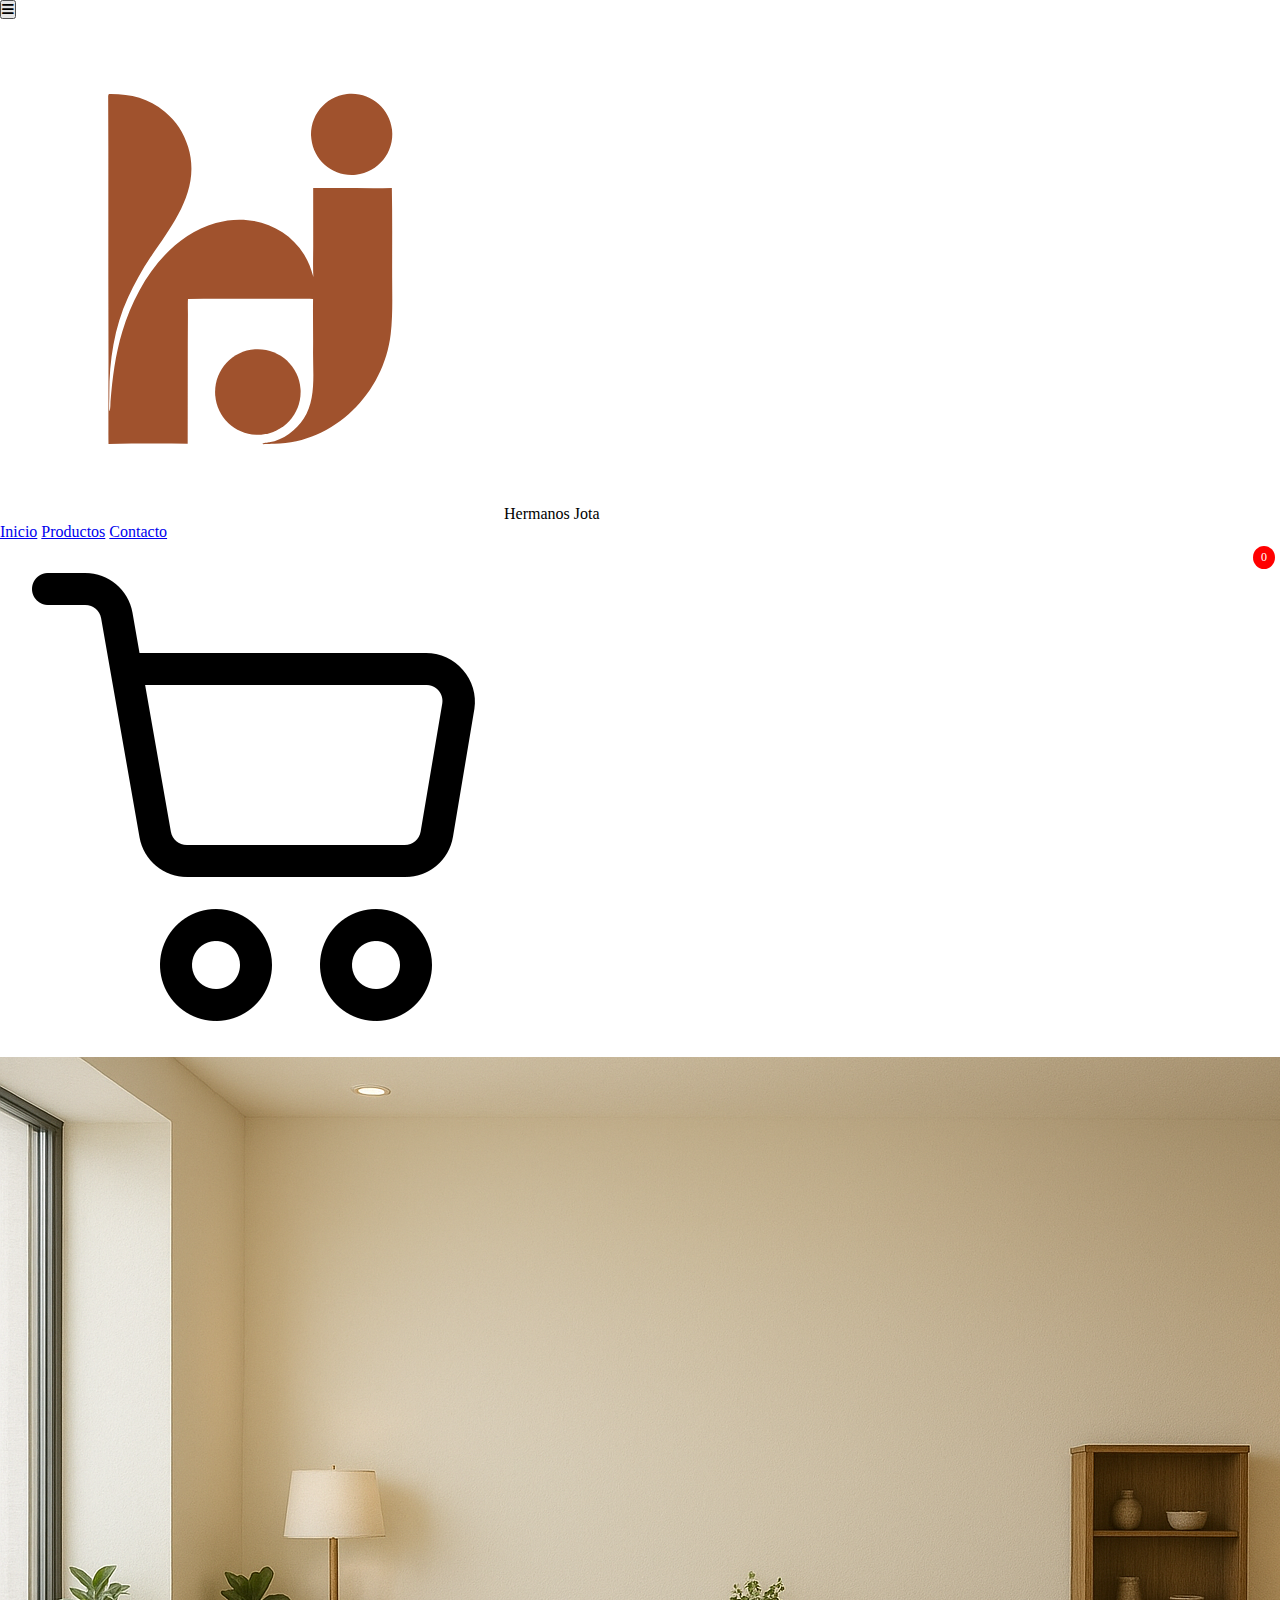
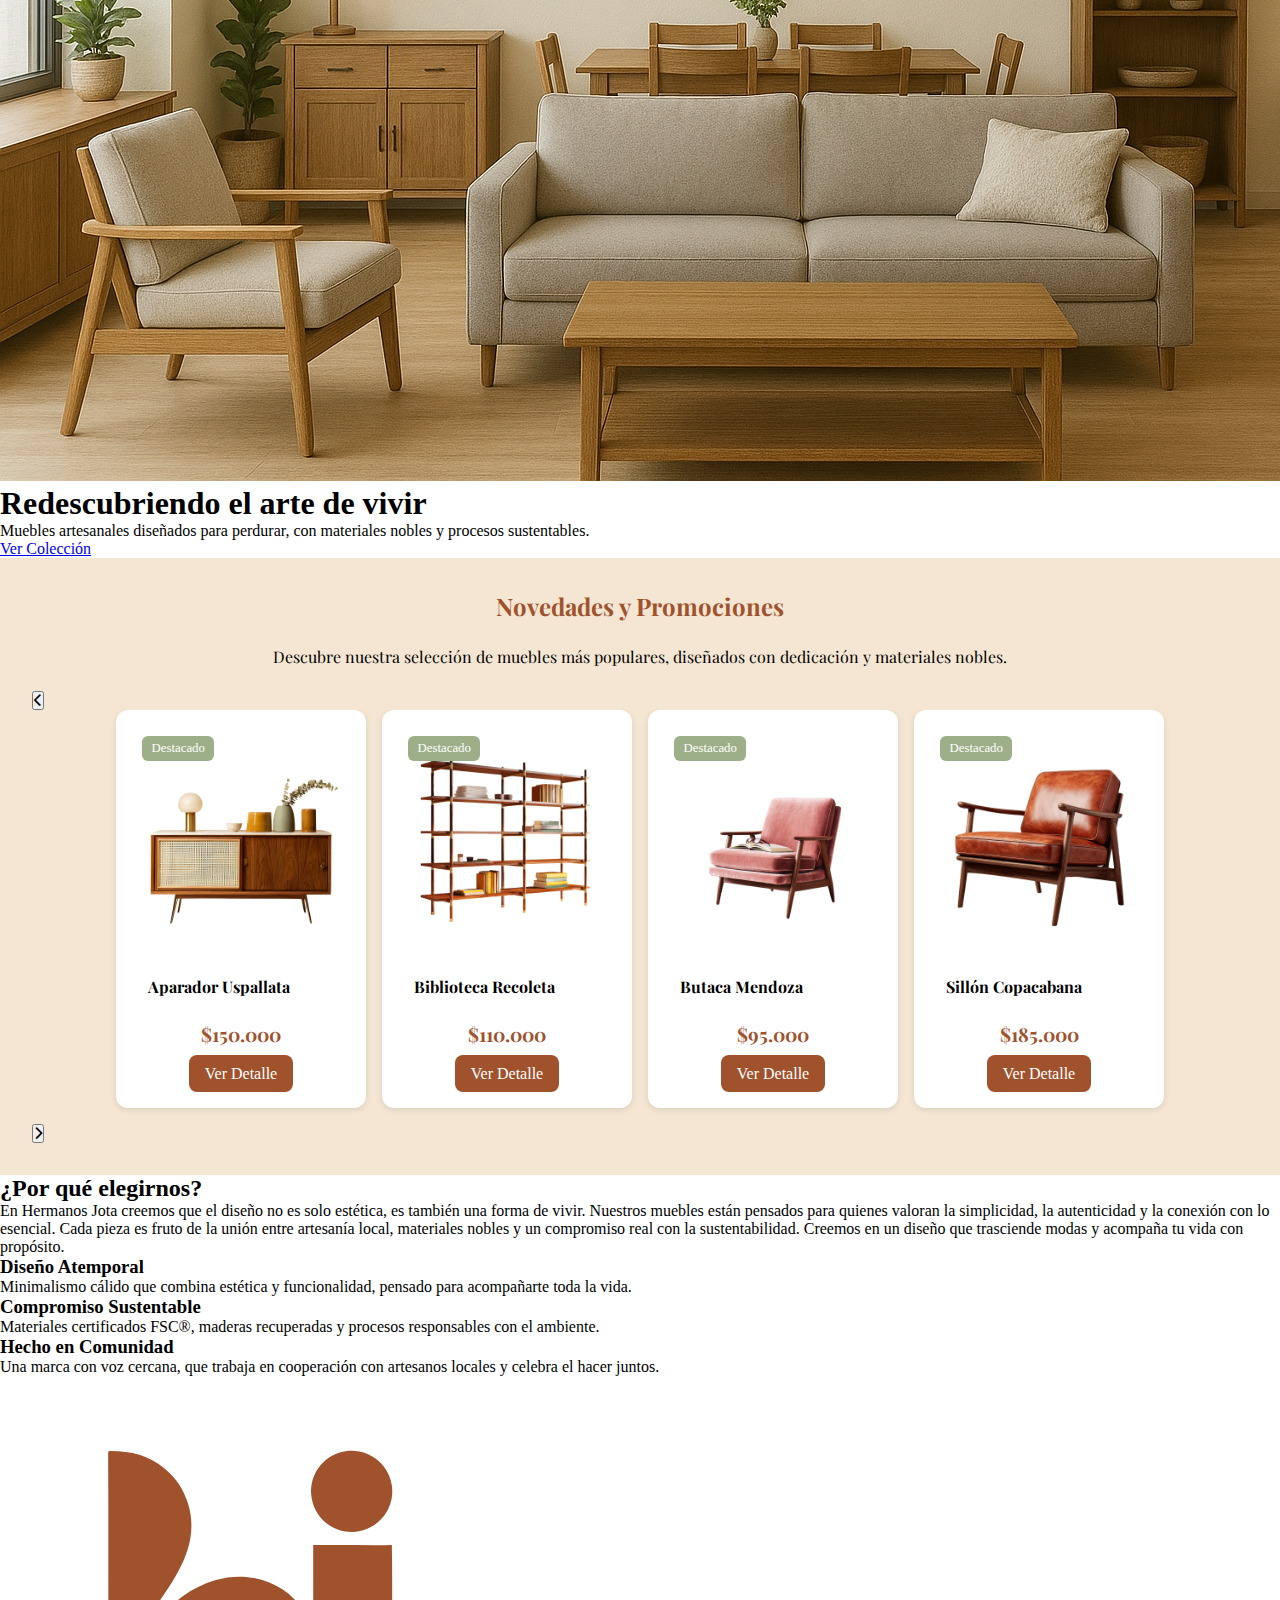
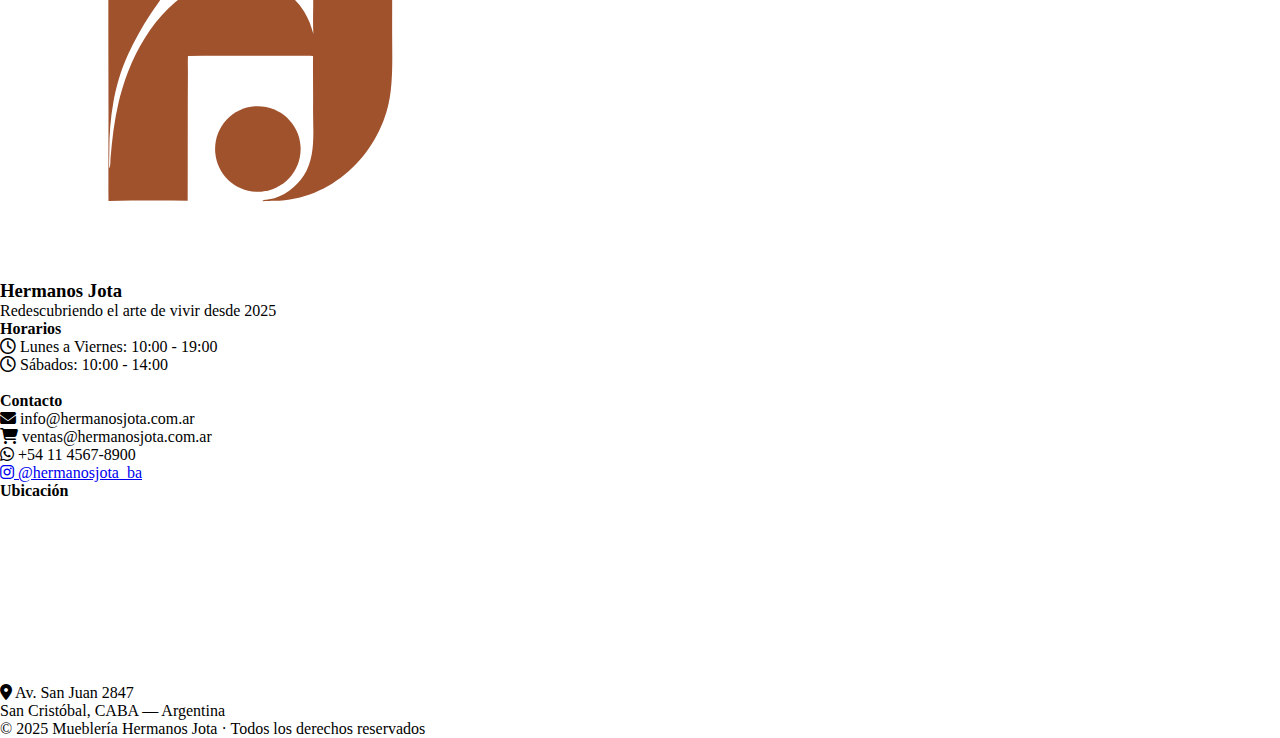
<file: index.html>
<!DOCTYPE html>
<html lang="en">

<head>
    <meta charset="UTF-8">
    <meta name="viewport" content="width=device-width, initial-scale=1.0, maximum-scale=1.0, user-scalable=no">
    <link rel="stylesheet" href="css/styles.css">
    <link rel="stylesheet" href="css/index.css">
    <link
        href="https://fonts.googleapis.com/css2?family=Inter:wght@400;500&family=Playfair+Display:wght@600&display=swap"
        rel="stylesheet">
    <link rel="stylesheet" href="https://cdnjs.cloudflare.com/ajax/libs/font-awesome/6.4.2/css/all.min.css">
    <link rel="icon" type="image/png" href="assets/logo.svg" sizes="16x16">
    <title>Inicio</title>
</head>

<body>
    <header>
        <button class="menu-toggle">
            <i class="fa-solid fa-bars"></i>
        </button>
        
        <div class="logo">
            <img src="assets/logo.svg" alt="Hermanos Jota">
            <span>Hermanos Jota</span>
        </div>
        <nav>
            <a href="index.html">Inicio</a>
            <a href="productos.html">Productos</a>
            <a href="contacto.html">Contacto</a>
        </nav>
        <!--<div class="buscador" id="buscador">
            <input type="text" placeholder="Buscar...">
            <button id="btn-buscar"><i class="fa-solid fa-magnifying-glass"></i></button>
        </div>-->
        <div class="icono">
          <img src="assets/carro-de-la-compra.png" alt="">
        </div>
    </header>
    <main>
        <section class="hero-full">
            <img src="assets/banner.png" alt="Banner Hermanos Jota">
            <div class="hero-overlay">
            <h1>Redescubriendo el arte de vivir</h1>
            <p>Muebles artesanales diseñados para perdurar, con materiales nobles y procesos sustentables.</p>
            <a href="productos.html" class="btn">Ver Colección</a>
            </div>
        </section>
        <section class="destacados">
            <h2>Novedades y Promociones</h2>
            <p>Descubre nuestra selección de muebles más populares, diseñados con dedicación y materiales nobles.</p>
            <div class="carrusel-wrapper">
                <button class="carrusel-btn left"><i class="fa-solid fa-chevron-left"></i></button>
                <div class="carrusel" id="destacados-container"></div>
                <button class="carrusel-btn right"><i class="fa-solid fa-chevron-right"></i></button>
            </div>
        </section>
        <section class="porque">
            <h2>¿Por qué elegirnos?</h2>
            <p class="intro">
            En Hermanos Jota creemos que el diseño no es solo estética, es también una forma de vivir.  
            Nuestros muebles están pensados para quienes valoran la simplicidad, la autenticidad y la conexión con lo esencial.  
            Cada pieza es fruto de la unión entre artesanía local, materiales nobles y un compromiso real con la sustentabilidad.  
            Creemos en un diseño que trasciende modas y acompaña tu vida con propósito.
            </p>
            <div class="porque-grid">
            <div class="porque-item">
                <h3>Diseño Atemporal</h3>
                <p>Minimalismo cálido que combina estética y funcionalidad, pensado para acompañarte toda la vida.</p>
            </div>
            <div class="porque-item">
                <h3>Compromiso Sustentable</h3>
                <p>Materiales certificados FSC®, maderas recuperadas y procesos responsables con el ambiente.</p>
            </div>
            <div class="porque-item">
                <h3>Hecho en Comunidad</h3>
                <p>Una marca con voz cercana, que trabaja en cooperación con artesanos locales y celebra el hacer juntos.</p>
            </div>
            </div>
        </section>
    </main>
    <footer>
        <div class="footer-container">
            <!-- Columna 1: Logo -->
            <div class="footer-col footer-logo">
                <img src="assets/logo.svg" alt="Hermanos Jota">
                <h3>Hermanos Jota</h3>
                <p>Redescubriendo el arte de vivir desde 2025</p>
            </div>
            <!-- Columna 2: Horarios + Contacto -->
            <div class="footer-col">
                <div class="footer-horarios">
                    <h4>Horarios</h4>
                    <p><i class="fa-regular fa-clock"></i> Lunes a Viernes: 10:00 - 19:00</p>
                    <p><i class="fa-regular fa-clock"></i> Sábados: 10:00 - 14:00</p> <br>
                </div>
                <div class="footer-contact">
                    <h4>Contacto</h4>
                    <p><i class="fa-solid fa-envelope"></i> info@hermanosjota.com.ar</p>
                    <p><i class="fa-solid fa-cart-shopping"></i> ventas@hermanosjota.com.ar</p>
                    <p><i class="fa-brands fa-whatsapp"></i> +54 11 4567-8900</p>
                    <p>
                        <a href="https://alt-5a31a0302d72d.blackboard.com/bbcswebdav/pid-982156-dt-content-rid-14612411_1/courses/FSD.00-43441/Instagram%20copy/index.html?one_hash=A8D0F4E55149A4822A9E490271B3393D&f_hash=F756E8BDBCBBA68E618DD2EB64D86BE8"
                            target="_blank">
                            <i class="fa-brands fa-instagram"></i> @hermanosjota_ba
                        </a>
                    </p>
                </div>
            </div>
            <!-- Columna 3: Mapa + Dirección -->
            <div class="footer-col footer-map">
                <h4>Ubicación</h4>
                <iframe src="https://www.google.com/maps?q=Av.+San+Juan+2847,+CABA&output=embed" width="100%"
                    height="180" style="border:0; border-radius: 8px;" allowfullscreen="" loading="lazy">
                </iframe>
                <p class="direccion">
                    <i class="fa-solid fa-location-dot"></i> Av. San Juan 2847<br>
                    San Cristóbal, CABA — Argentina
                </p>
            </div>
        </div>
        <div class="footer-bottom">
            <p>© 2025 Mueblería Hermanos Jota · Todos los derechos reservados</p>
        </div>
    </footer>
    <script src="./js/main.js"></script>
    <script src="./js/carrito.js"></script>
    <script type="module" src="js/destacados.js"></script>
</body>

</html>
</file>
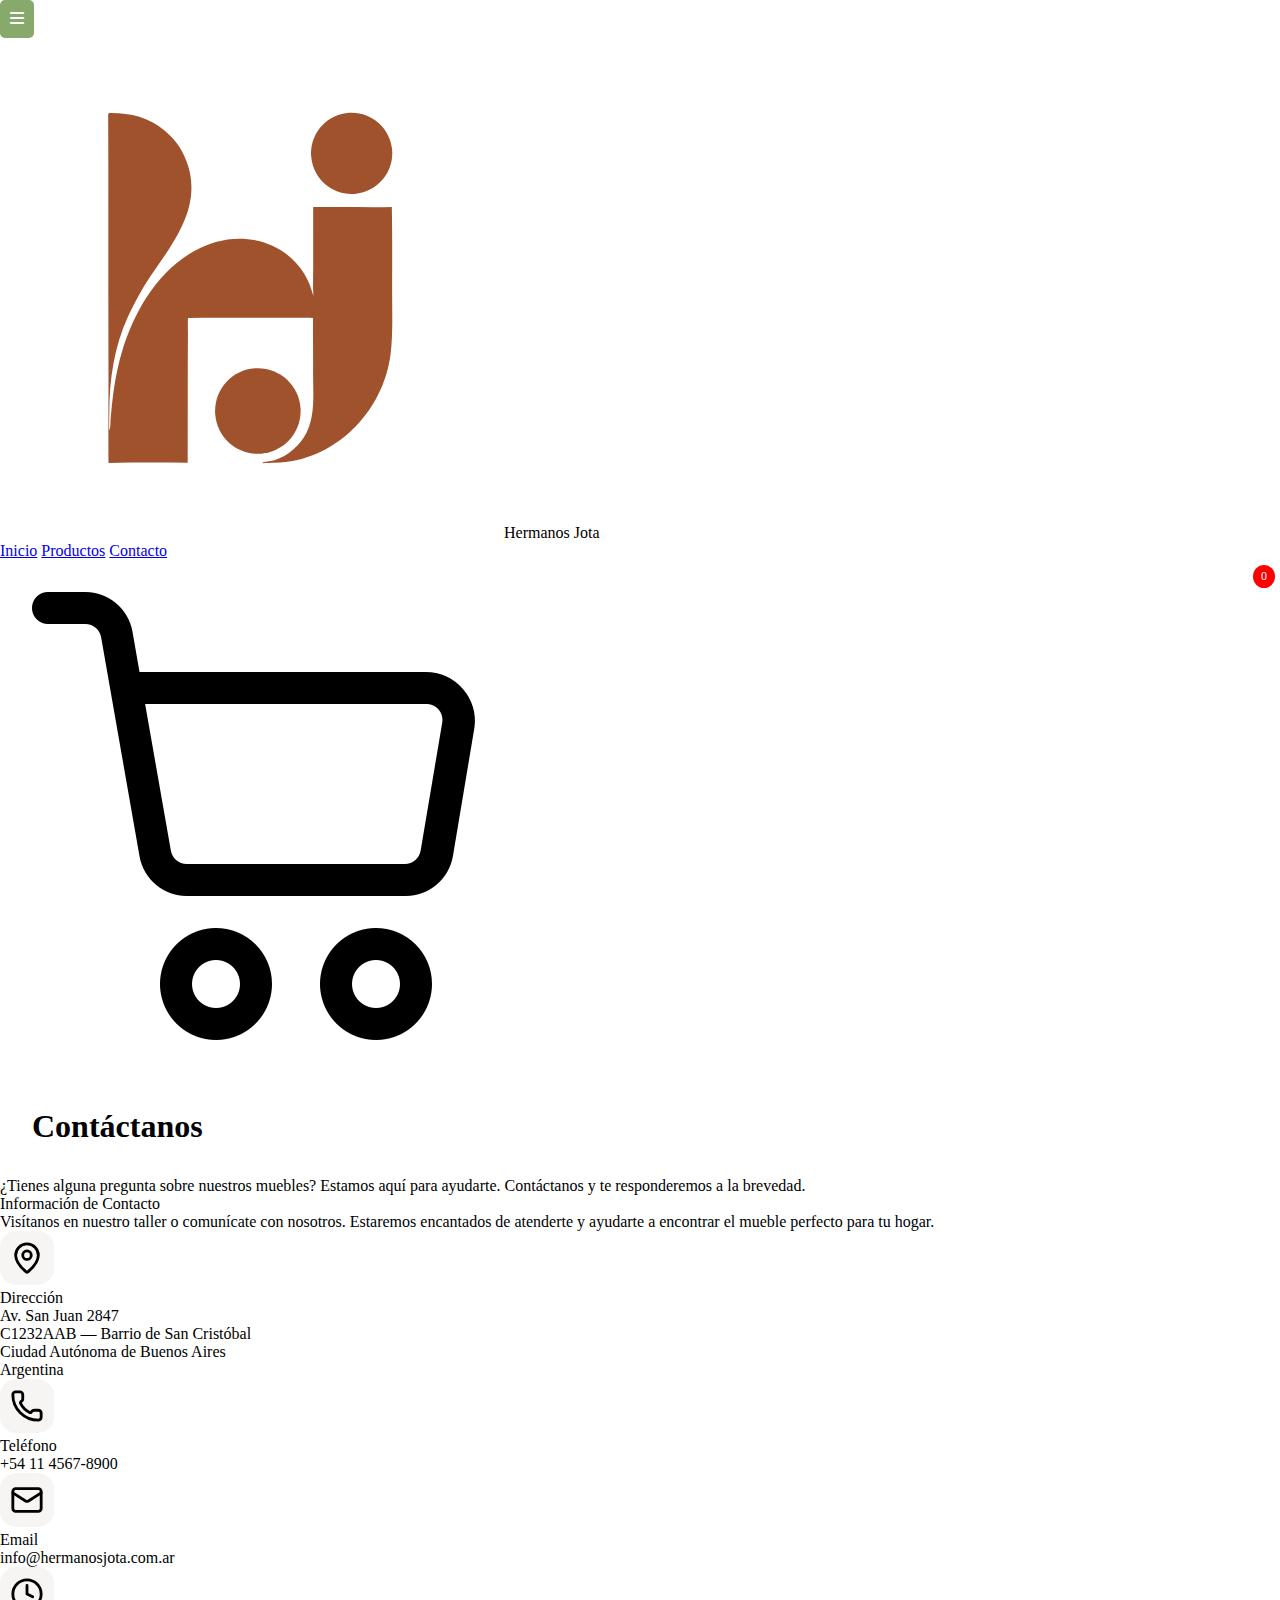
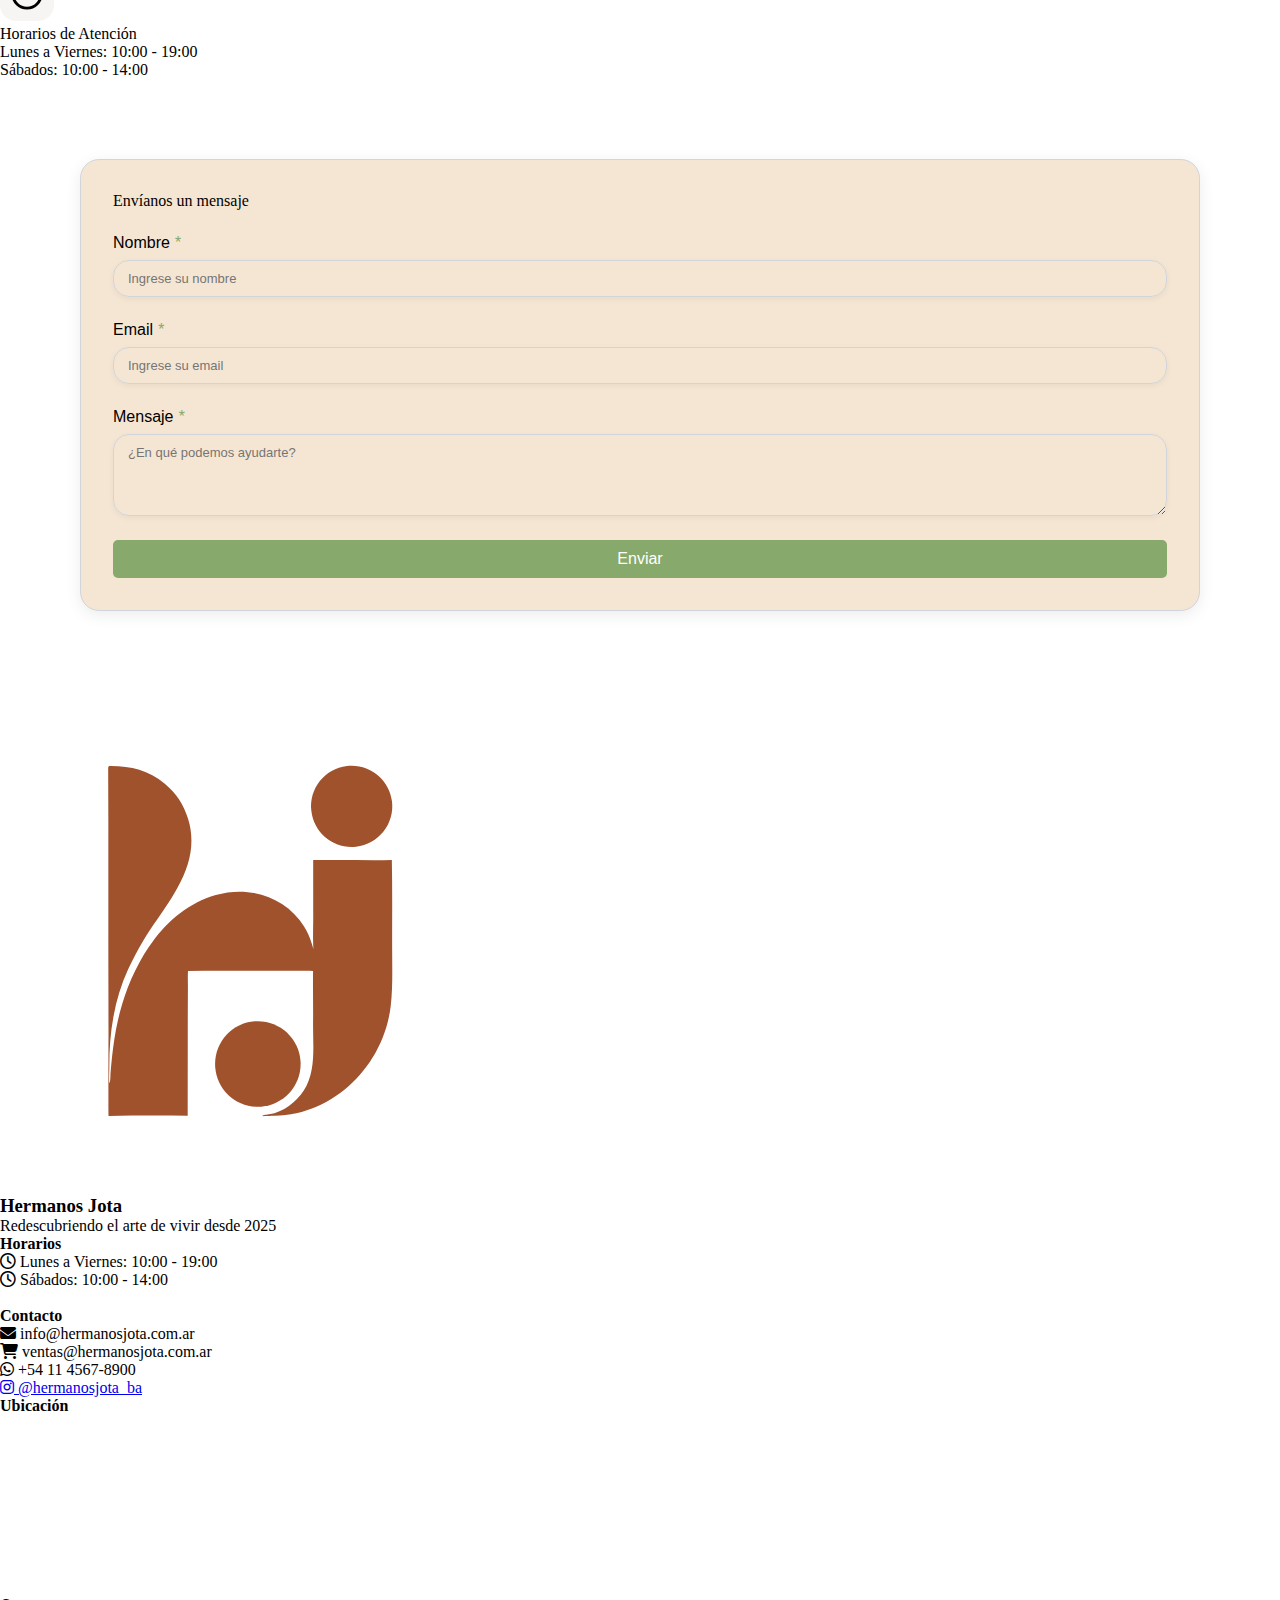
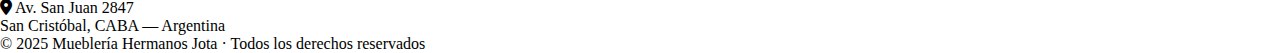
<file: contacto.html>
<!DOCTYPE html>
<html lang="en">
<head>
    <meta charset="UTF-8">
    <meta name="viewport" content="width=device-width, initial-scale=1.0">
    <link rel="stylesheet" href="css/styles.css">
    <link rel="stylesheet" href="css/contacto.css">

    <link href="https://fonts.googleapis.com/css2?family=Inter:wght@400;500&family=Playfair+Display:wght@600&display=swap" rel="stylesheet">
    <link rel="stylesheet" href="https://cdnjs.cloudflare.com/ajax/libs/font-awesome/6.4.2/css/all.min.css">
    <link rel="icon" type="image/png" href="assets/logo.svg" sizes="16x16">
    <title>Contacto</title>
</head>
<body>
    <header>
        <button class="menu-toggle">
            <i class="fa-solid fa-bars"></i>
        </button>
        <div class="logo">
        <img src="assets/logo.svg" alt="Hermanos Jota">
        <span>Hermanos Jota</span>
        </div>
        <nav>
        <a href="index.html">Inicio</a>
        <a href="productos.html">Productos</a>
        <a href="contacto.html">Contacto</a>
        </nav>
        <!--<div class="buscador" id="buscador">
            <input type="text" placeholder="Buscar...">
            <button id="btn-buscar"><i class="fa-solid fa-magnifying-glass"></i></button>
        </div>-->
        <div class="icono">
          <img src="assets/carro-de-la-compra.png" alt="">
        </div>
    </header>

    <div id="contacto1">
        <div id="contactanos">Contáctanos</div>
        <p id="p-contacto1">¿Tienes alguna pregunta sobre nuestros muebles? Estamos aquí para ayudarte. Contáctanos y te responderemos a la brevedad.</p>
    </div>

    <div id="seccion">
    <div id="contacto2">
        <div id="info">Información de Contacto</div>
        <p>Visítanos en nuestro taller o comunícate con nosotros. Estaremos encantados de atenderte y ayudarte a encontrar el mueble perfecto para tu hogar.</p>
        <div id="container">
            <div id="item">
                <img src="assets/map-pin.svg" alt="ubicacion" class="iconos">
                <div id="texto">
                    <p id="texto-titulo">Dirección </p>
                    <p id="info2">Av. San Juan 2847 <br>
                    C1232AAB — Barrio de San Cristóbal <br>
                    Ciudad Autónoma de Buenos Aires <br>
                    Argentina</p>
                </div>
            </div>

            <div id="item">
                <img src="assets/phone.svg" alt="telefono" class="iconos">
                <div id="texto">
                    <p id="texto-titulo">Teléfono</p>
                    <p id="info2">+54 11 4567-8900</p>
                </div>
            </div>

            <div id="item">
                <img src="assets/mail.svg" alt="email" class="iconos">
                <div id="texto">
                    <p id="texto-titulo">Email</p>
                    <p id="info2">info@hermanosjota.com.ar</p>
                </div>
            </div>

            <div id="item">
                <img src="assets/clock.svg" alt="reloj" class="iconos">
                <div id="texto">
                    <p id="texto-titulo">Horarios de Atención</p>
                    <p id="info2">Lunes a Viernes: 10:00 - 19:00 <br>
                    Sábados: 10:00 - 14:00</p>
                </div>
            </div>
        </div>
    </div>

    <form id="form-contacto" method="POST">
        <div id="info">Envíanos un mensaje</div>

        <div class="campo">
            <label class="label-form-contacto" for="nombre">Nombre <em>*</em></label>
            <input type="text" class="inp-form-contacto" id="nombre" name="nombre" required placeholder="Ingrese su nombre">
        </div>

        <div class="campo">
            <label class="label-form-contacto" for="email">Email <em>*</em></label>
            <input type="email" class="inp-form-contacto" id="email" name="email" required placeholder="Ingrese su email">
        </div>

        <div class="campo">
            <label class="label-form-contacto" for="mensaje">Mensaje <em>*</em></label>
            <textarea id="mensaje" class="inp-form-contacto" name="mensaje" required rows="4" placeholder="¿En qué podemos ayudarte?"></textarea>
        </div>

        <button id="btn-enviar" type="submit">Enviar</button>
    </form>

    </div>

    <footer>
        <div class="footer-container">
            <!-- Columna 1: Logo -->
            <div class="footer-col footer-logo">
                <img src="assets/logo.svg" alt="Hermanos Jota">
                <h3>Hermanos Jota</h3>
                <p>Redescubriendo el arte de vivir desde 2025</p>
            </div>
            <!-- Columna 2: Horarios + Contacto -->
            <div class="footer-col">
                <div class="footer-horarios">
                    <h4>Horarios</h4>
                    <p><i class="fa-regular fa-clock"></i> Lunes a Viernes: 10:00 - 19:00</p>
                    <p><i class="fa-regular fa-clock"></i> Sábados: 10:00 - 14:00</p> <br>
                </div>
                <div class="footer-contact">
                    <h4>Contacto</h4>
                    <p><i class="fa-solid fa-envelope"></i> info@hermanosjota.com.ar</p>
                    <p><i class="fa-solid fa-cart-shopping"></i> ventas@hermanosjota.com.ar</p>
                    <p><i class="fa-brands fa-whatsapp"></i> +54 11 4567-8900</p>
                    <p>
                    <a href="https://alt-5a31a0302d72d.blackboard.com/bbcswebdav/pid-982156-dt-content-rid-14612411_1/courses/FSD.00-43441/Instagram%20copy/index.html?one_hash=A8D0F4E55149A4822A9E490271B3393D&f_hash=F756E8BDBCBBA68E618DD2EB64D86BE8" target="_blank">
                        <i class="fa-brands fa-instagram"></i> @hermanosjota_ba
                    </a>
                    </p>
                </div>
            </div>
            <!-- Columna 3: Mapa + Dirección -->
            <div class="footer-col footer-map">
                <h4>Ubicación</h4>
                <iframe 
                    src="https://www.google.com/maps?q=Av.+San+Juan+2847,+CABA&output=embed" 
                    width="100%" height="180" 
                    style="border:0; border-radius: 8px;" 
                    allowfullscreen="" 
                    loading="lazy">
                </iframe>
                <p class="direccion">
                    <i class="fa-solid fa-location-dot"></i> Av. San Juan 2847<br>
                    San Cristóbal, CABA — Argentina
                </p>
            </div>
        </div>
        <div class="footer-bottom">
            <p>© 2025 Mueblería Hermanos Jota · Todos los derechos reservados</p>
        </div>
    </footer>
    <script src="./js/main.js"></script>
    <script src="./js/carrito.js"></script>
</body>
</html>
</file>
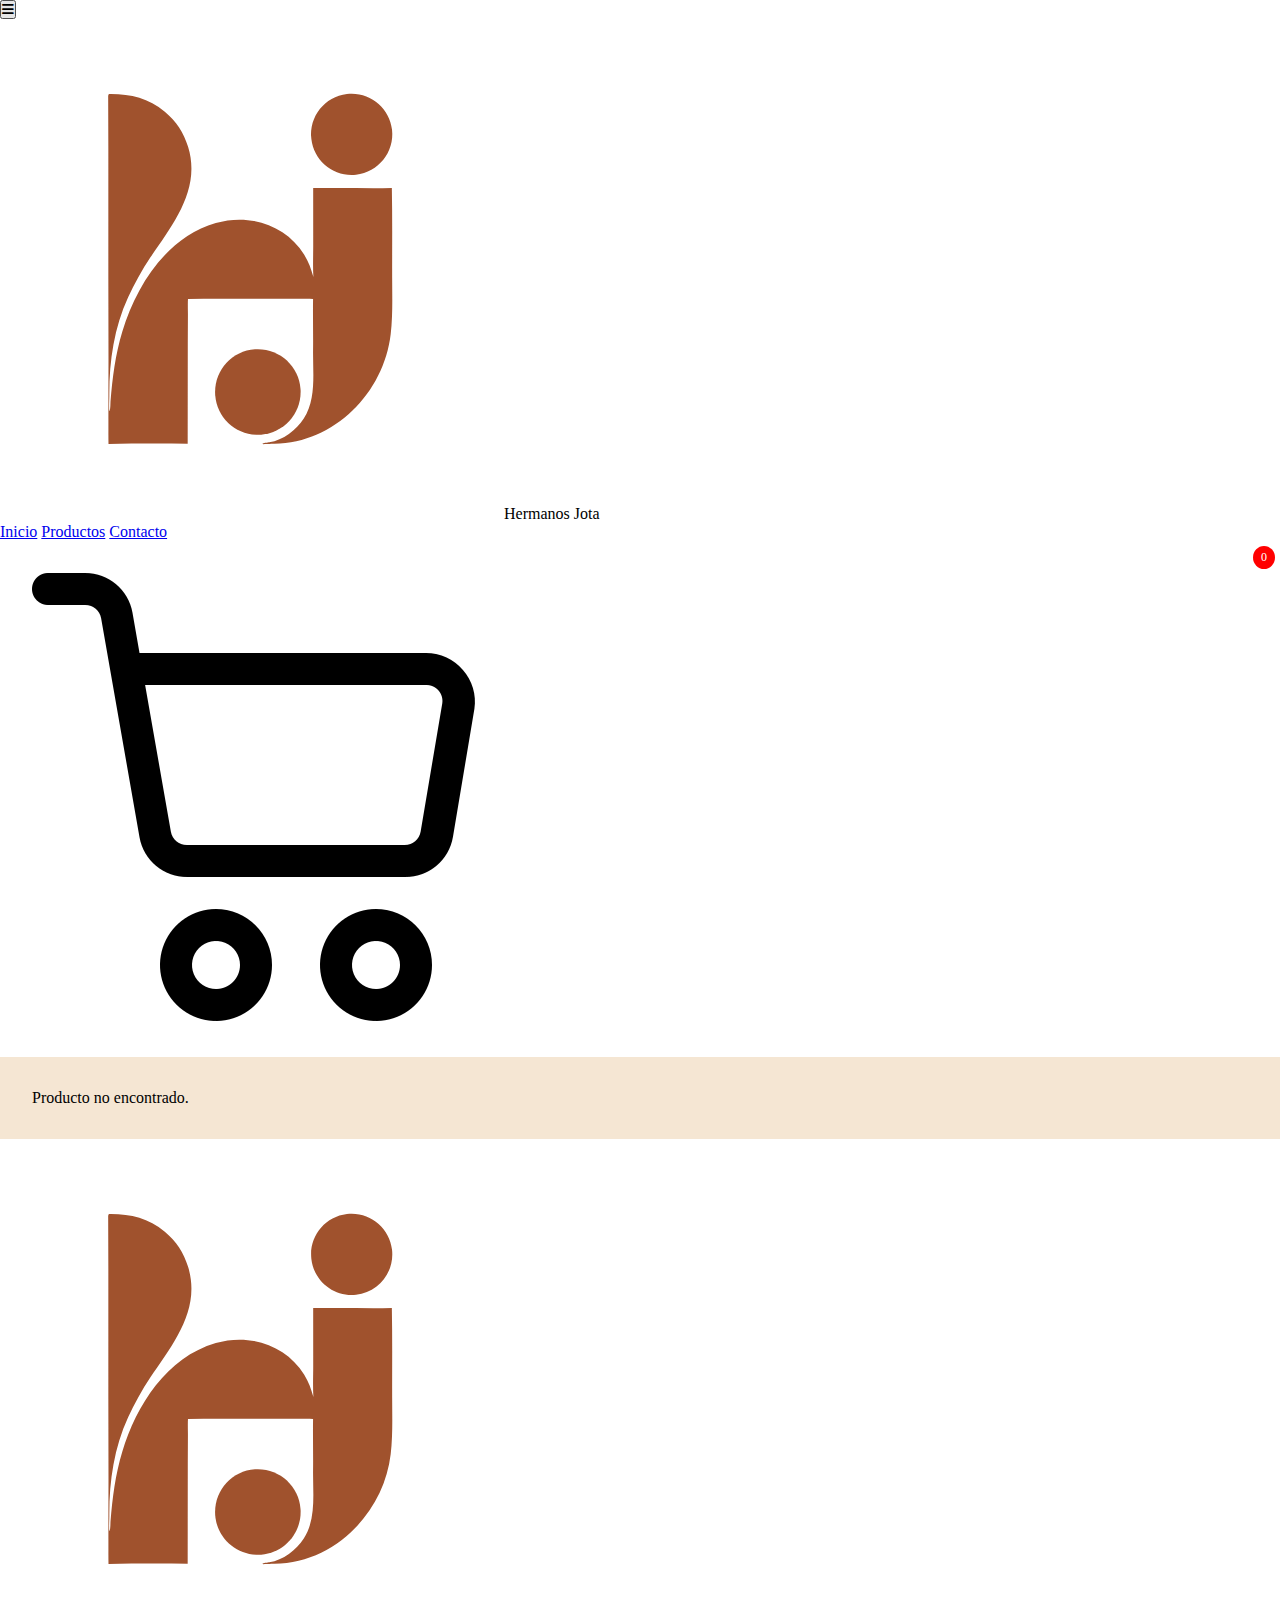
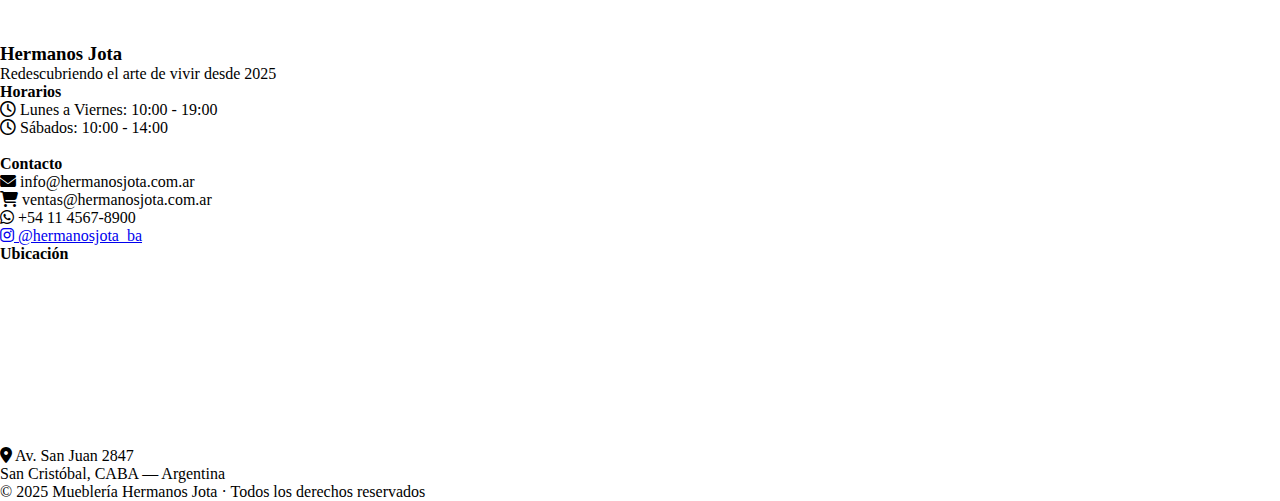
<file: producto.html>
<!DOCTYPE html>
<html lang="en">
  <head>
    <meta charset="UTF-8" />
    <meta name="viewport" content="width=device-width, initial-scale=1.0" />
    <link rel="stylesheet" href="css/styles.css">
    <link rel="stylesheet" href="./css/producto.css">
    <link href="https://fonts.googleapis.com/css2?family=Inter:wght@400;500&family=Playfair+Display:wght@600&display=swap" rel="stylesheet">
    <link rel="stylesheet" href="https://cdnjs.cloudflare.com/ajax/libs/font-awesome/6.4.2/css/all.min.css">
    <link rel="icon" type="image/png" href="assets/logo.svg" sizes="16x16">
    <title></title>
  </head>
  <body>
    <header>
      <button class="menu-toggle">
        <i class="fa-solid fa-bars"></i>
      </button>
      <div class="logo">
        <img src="assets/logo.svg" alt="Hermanos Jota">
        <span>Hermanos Jota</span>
      </div>
      <nav>
        <a href="index.html">Inicio</a>
        <a href="productos.html">Productos</a>
        <a href="contacto.html">Contacto</a>
      </nav>
      <!--<div class="buscador" id="buscador">
            <input type="text" placeholder="Buscar...">
            <button id="btn-buscar"><i class="fa-solid fa-magnifying-glass"></i></button>
        </div>-->
      <div class="icono">
          <img src="assets/carro-de-la-compra.png" alt="">
      </div>
    </header>
    <main>
      <nav class="breadcrumb">
        <a href="index.html">Inicio</a> /
        <a href="productos.html">Productos</a> /
        <span id="breadcrumb-producto">Producto</span>
      </nav>
      <div id="loader">Cargando...</div>
      <article>
        <img class="producto-imagen" src="" alt=""/>

        <section class="producto-informacion">
          <span class="producto-categoria"></span>
          <h1 class="producto-nombre"></h1>
          <p class="producto-descripcion"></p>
          <p class="producto-precio"></p>

          <div class="producto-especificaciones">
            <h3>Especificaciones</h3>
            <ul>
            </ul>
          </div>

          <button id="btn-carrito">Añadir al Carrito</button>
        </section>
      </article>
    </main>
    <footer>
        <div class="footer-container">
            <!-- Columna 1: Logo -->
            <div class="footer-col footer-logo">
                <img src="assets/logo.svg" alt="Hermanos Jota">
                <h3>Hermanos Jota</h3>
                <p>Redescubriendo el arte de vivir desde 2025</p>
            </div>
            <!-- Columna 2: Horarios + Contacto -->
            <div class="footer-col">
                <div class="footer-horarios">
                    <h4>Horarios</h4>
                    <p><i class="fa-regular fa-clock"></i> Lunes a Viernes: 10:00 - 19:00</p>
                    <p><i class="fa-regular fa-clock"></i> Sábados: 10:00 - 14:00</p> <br>
                </div>
                <div class="footer-contact">
                    <h4>Contacto</h4>
                    <p><i class="fa-solid fa-envelope"></i> info@hermanosjota.com.ar</p>
                    <p><i class="fa-solid fa-cart-shopping"></i> ventas@hermanosjota.com.ar</p>
                    <p><i class="fa-brands fa-whatsapp"></i> +54 11 4567-8900</p>
                    <p>
                    <a href="https://alt-5a31a0302d72d.blackboard.com/bbcswebdav/pid-982156-dt-content-rid-14612411_1/courses/FSD.00-43441/Instagram%20copy/index.html?one_hash=A8D0F4E55149A4822A9E490271B3393D&f_hash=F756E8BDBCBBA68E618DD2EB64D86BE8" target="_blank">
                        <i class="fa-brands fa-instagram"></i> @hermanosjota_ba
                    </a>
                    </p>
                </div>
            </div>
            <!-- Columna 3: Mapa + Dirección -->
            <div class="footer-col footer-map">
                <h4>Ubicación</h4>
                <iframe 
                    src="https://www.google.com/maps?q=Av.+San+Juan+2847,+CABA&output=embed" 
                    width="100%" height="180" 
                    style="border:0; border-radius: 8px;" 
                    allowfullscreen="" 
                    loading="lazy">
                </iframe>
                <p class="direccion">
                    <i class="fa-solid fa-location-dot"></i> Av. San Juan 2847<br>
                    San Cristóbal, CABA — Argentina
                </p>
            </div>
        </div>
        <div class="footer-bottom">
            <p>© 2025 Mueblería Hermanos Jota · Todos los derechos reservados</p>
        </div>
    </footer>
    <script src="./js/main.js"></script>
    <script src="./js/carrito.js"></script>
    <script type="module" src="./js/productoDetalle.js"></script>
  </body>
</html>
</file>
<file: css/styles.css>
* {
  margin: 0;
  padding: 0;
  box-sizing: border-box;
}
</file>
<file: css/index.css>
.banner {
  position: relative;
  text-align: center;
  color: #A0522D;
  overflow: hidden;
}

.banner img {
  width: 100%;
  max-height: 80vh; 
  object-fit: cover;
  display: block;
  filter: brightness(60%);
}

/* Texto en el banner */

.banner-text {
   font-family: 'Playfair Display', serif;
  position: absolute;
  top: 50%;
  left: 50%;
  transform: translate(-50%, -50%);
  color: #F5E6D3;
  padding: 0.3rem 1rem;
  text-align: center;
  max-width: 90%;
  box-sizing: border-box;
  word-break: break-word;
}
.banner-text h1 {
  font-size: clamp(2rem, 5vw, 2.5rem); /* Tamaño responsivo */
  margin-bottom: 0.5rem;
  text-shadow: 2px 2px 4px rgba(0,0,0,0.7);
}
.banner-text p {
  font-size: clamp(1rem, 3vw, 1.5rem);
  margin-bottom: 0.5rem;
  text-shadow: 2px 2px 4px rgba(0,0,0,0.7);
}

/* CARDS / GRID */
.grid-productos {
  display: grid;
  grid-template-columns: repeat(auto-fit, minmax(260px, 1fr));
  gap: 1.5rem;
  margin-top: 2rem;
  padding: 0 1rem;
}

.card {
  background: white;
  border-radius: 12px;
  overflow: hidden;
  box-shadow: 0 4px 8px rgba(0,0,0,0.1);
  transition: transform 0.2s ease;
  display: flex;
  flex-direction: column;
}

.card:hover {
  transform: translateY(-5px);
  box-shadow: 0 6px 12px rgba(0,0,0,0.15);
}

.card-img {
  position: relative;
}
.card-img img {
  width: 100%;
  height: 200px;
  object-fit: cover;
  display: block;
}

/* Etiquetas destacado */
.tag {
  position: absolute;
  top: 10px;
  left: 10px;
  background: #9caf88;
  color: white;
  padding: 0.3rem 0.6rem;
  border-radius: 6px;
  font-size: 0.8rem;
}

/* Contenido de las cards */
.card-body {
  padding: 1rem;
  text-align: left;
  flex-grow: 1;
  display: flex;
  flex-direction: column;
}
.card-body h3 {
  font-family: 'Playfair Display', serif;
  font-size: 1.2rem;
  margin-bottom: 0.5rem;
}

.card-footer {
  margin-top: auto;
}
.card-footer .precio {
  font-size: 1.2rem;
  color: #A0522D;
  margin-bottom: 0.5rem;
}
.card-footer .btn {
  display: inline-block;
  background: #A0522D;
  color: white;
  padding: 0.6rem 1rem;
  border-radius: 8px;
  text-decoration: none;
  font-weight: 500;
  transition: background 0.3s;
}
.card-footer .btn:hover {
  background: #9CAF88;
}

/* Categoria */
.categoria {
  font-size: 0.9rem;
  color: #87A96B;
  font-weight: bold;
}

/*  DESTACADOS  */
.destacados {
  background: #F5E6D3;
  padding: 2rem;
}
.destacados h2 {
  text-align: center;
  margin-bottom: 1.5rem;
  font-family: 'Playfair Display', serif;
  color: #A0522D;
}
.destacados p{
  color: #000000;
  text-align: center;
  margin-bottom: 1.5rem;
  font-family: 'Playfair Display';
}
.carrusel {
  display: flex;
  justify-content: center;
  gap: 1rem;
  overflow-x: auto;
  scroll-snap-type: x mandatory;
  padding-bottom: 1rem;
}
.carrusel::-webkit-scrollbar {
  display: none;
}
.carrusel .card {
  flex: 0 0 250px;
  scroll-snap-align: center;
  background: #fff;
  border-radius: 12px;
  box-shadow: 0 2px 6px rgba(0,0,0,0.1);
  text-align: center;
  padding: 1rem;
}
.carrusel .card img {
  width: 100%;
  height: auto;
  border-radius: 8px;
  margin-bottom: 0.5rem;
}
.carrusel .card h3 {
  font-size: 1rem;
  margin: 0.5rem 0;
}
.carrusel .card p {
  font-weight: bold;
  color: #A0522D;
}

/* Responsividad*/
@media (max-width: 1024px) {
  .grid-productos {
    grid-template-columns: repeat(auto-fit, minmax(220px, 1fr));
    gap: 1rem;
  }
  .card-img img {
    height: 160px;
  }
}

@media (max-width: 768px) {
  .grid-productos {
    grid-template-columns: 1fr;
    padding: 0;
  }
  .card-img img {
    height: 140px;
  }
  .destacados {
    padding: 1.2rem 0.5rem;
  }
  .carrusel .card {
    flex: 0 0 200px;
    padding: 0.7rem;
  }
  .carrusel .card img {
    height: 110px;
  }
}

@media (max-width: 480px) {
  .banner h1 {
    font-size: 1.2rem;
    padding: 0.3rem 0.5rem;
    top: 18%;
  }
  .banner p {
    font-size: 0.8rem;
    top: 65%;
    padding: 0.1rem 0.2rem;
  }
  .card-img img {
    height: 100px;
  }
  .destacados {
    padding: 0.7rem 0.2rem;
  }
  .carrusel .card {
    flex: 0 0 150px;
    padding: 0.4rem;
  }
  .carrusel .card img {
    height: 70px;
  }
}
</file>
<file: css/contacto.css>
body {
    background: white;
}

.contacto1 {
    background-color: #F5E6D3;
    display: flex;
    flex-direction: column;
    align-items: center;
    text-align: center;
    padding: 5rem;
}

#contactanos {
    font-family: Georgia, 'Times New Roman', Times, serif;
    font-size: xx-large;
    font-weight: 700;
    padding: 2rem;
}

/* p {
    font-family: -apple-system, BlinkMacSystemFont, "Segoe UI", Roboto, 
                 "Helvetica Neue", Arial, sans-serif;
    font-weight: 500;
    font-size: large;
} */

.contacto2 {
    display: flex;
    flex-direction: column;
    align-items: start;
    align-content: center;
    padding: 5rem;
    gap: 2rem;
    background-color: white;
}

.seccion {
    display: flex;
    flex-direction: row;
    gap: 2rem;
    align-items: center; /* Asegura que los hijos tengan la misma altura */
}

.seccion > * {
    flex: 1;
}

.info {
    font-family: Georgia, 'Times New Roman', Times, serif;
    font-size: x-large;
    font-weight: 700;
}

.container {
    display: flex;
    flex-direction: column;
    gap: 2rem;
}

.item {
    display: flex;
    flex-direction: row;
    gap: 2rem;
}

.iconos {
    height: 54px;
    width: 54px;
    background-color: #F7F5F3;
    border-radius: 30%; 
    padding: 10px;
}

.texto {
    gap: 2rem;
}

.texto-titulo {
    font-weight: 600;
}

.info2 {
    font-size: medium;
}

form {
    padding: 2rem; 
    background-color: #F5E6D3;
    margin: 5rem;
    border-radius: 1.2rem;
    border: 1px solid #d1d5db;
    box-shadow: 0 4px 16px rgba(0,0,0,0.08);
    display: flex;
    flex-direction: column;
    gap: 1.5rem;
}

.campo {
    display: flex;
    flex-direction: column;
    gap: 0.5rem;
}

label {
    font-family: -apple-system, BlinkMacSystemFont, "Segoe UI", Roboto, 
                 "Helvetica Neue", Arial, sans-serif;
    font-weight: 500;
    font-size: medium;
}


input, textarea {
    width: 100%;
    padding: 10px 14px;
    border: 1px solid #d1d5db;
    border-radius: 16px;
    background: inherit;
    color: black; 
    font-size: 16px;
    font-family: -apple-system, BlinkMacSystemFont, "Segoe UI", Roboto, 
         "Helvetica Neue", Arial, sans-serif;
    font-weight: 500;
    font-size: small;
    box-shadow: 0 2px 6px rgba(0,0,0,0.05);
    transition: border-color 0.2s, box-shadow 0.2s;
}

input:focus, textarea:focus {
    border-color: #87A96B;
    background: rgba(255, 255, 255, 0.15);
    box-shadow: 0 0 0 3px rgba(135, 169, 107, 0.15);
}

button {
    background-color: #87A96B;
    border: none;
    padding: 10px;
    font-family: -apple-system, BlinkMacSystemFont, "Segoe UI", Roboto, 
         "Helvetica Neue", Arial, sans-serif;
    font-weight: 500;
    font-size: medium;
    border-radius: 5px;
    color: white;
}

button:hover {
    
    cursor: pointer;
    box-shadow: 0 5px 15px rgba(0, 0, 0, 0.1);
}



em {
    color: #87A96B;
}

@media (max-width: 768px) {
    .seccion {
        flex-direction: column;
        gap: 2rem;
        align-items: stretch;
    }
}
</file>
<file: css/producto.css>
/* BREADCRUMB */
.breadcrumb {
  font-family: 'Inter', sans-serif;
  font-size: 0.9rem;
  margin: 1rem auto;
  max-width: 1000px;
  padding: 0 1rem;
  color: #555;
}
.breadcrumb a {
  text-decoration: none;
  color: #A0522D;
  font-weight: 500;
  transition: color 0.3 ease;
}
.breadcrumb a:hover {
  color: #8a4528;
}
.breadcrumb span {
  color: #333;
  font-weight: 600;
}

main {
  background-color: #F5E6D3; 
  padding: 1.5rem 1rem;
}

article {
  display: block;
  background: #fff;
  border-radius: 12px;
  box-shadow: 0 4px 16px rgba(0, 0, 0, 0.08);
  padding: 1.5rem;
  max-width: 1000px;
  margin: 0 auto;
}

article.oculto {
  display: none;
}

.producto-imagen {
  width: 100%;
  border-radius: 10px;
  object-fit: cover;
  margin-bottom: 1.5rem;
}

.producto-informacion {
  font-family: 'Inter', sans-serif;
  color: #333;
}

.producto-categoria {
  display: inline-block;
  color: #87A96B; 
  font-weight: 300;
  text-transform: uppercase;
  letter-spacing: 0.02em;
  font-size: 0.75rem;
  margin-bottom: 0.5rem;
}

.producto-nombre {
  font-family: 'Playfair Display', serif;
  text-transform: uppercase;
  letter-spacing: 0.1em;
  font-size: 1.6rem;
  font-weight: 700;
  color: #A0522D; 
  margin-bottom: 0.8rem;
}

.producto-descripcion {
  font-size: 1rem;
  line-height: 1.6;
  margin-bottom: 1rem;
  color: #555;
}

.producto-precio {
  font-size: 1.4rem;
  font-weight: bold;
  color: #A0522D;
  margin-bottom: 1.5rem;
}

.producto-especificaciones {
  background: #F5E6D3; 
  padding: 1rem;
  border-radius: 10px;
  margin-bottom: 1.5rem;
}

.producto-especificaciones h3 {
  font-family: 'Playfair Display', serif;
  font-size: 1.1rem;
  color: #A0522D;
  margin-bottom: 1rem;
}

.producto-especificaciones ul {
  list-style: none;
  padding-left: 0;
}

.producto-especificaciones li {
  font-size: 0.9rem;
  margin-bottom: 0.5rem;
  color: #333;
}

.producto-especificaciones li strong {
  font-weight: 600;
}

#btn-carrito {
  width: 100%;
  padding: 0.9rem;
  background-color: #A0522D; 
  color: #fff;
  font-size: 0.95rem;
  font-weight: 500;
  text-transform: uppercase;
  border: none;
  border-radius: 8px;
  cursor: pointer;
  letter-spacing: 0.08em;
  transition: background 0.3s ease;
}

#btn-carrito:hover {
  background-color: #8a4528;
}

@media (min-width: 768px) {
article {
    display: grid;
    grid-template-columns: 1.2fr 1fr; 
    gap: 2rem;
    align-items: start;
  }
  .producto-imagen {
    width: 100%;
    height: auto;
    margin-bottom: 0;
  }
}

@media (min-width: 1024px) {
  main {
    padding: 2rem;
  }
  .producto-nombre {
    font-size: 2rem;
  }
  .producto-precio {
    font-size: 1.6rem;
  }
}
</file>
